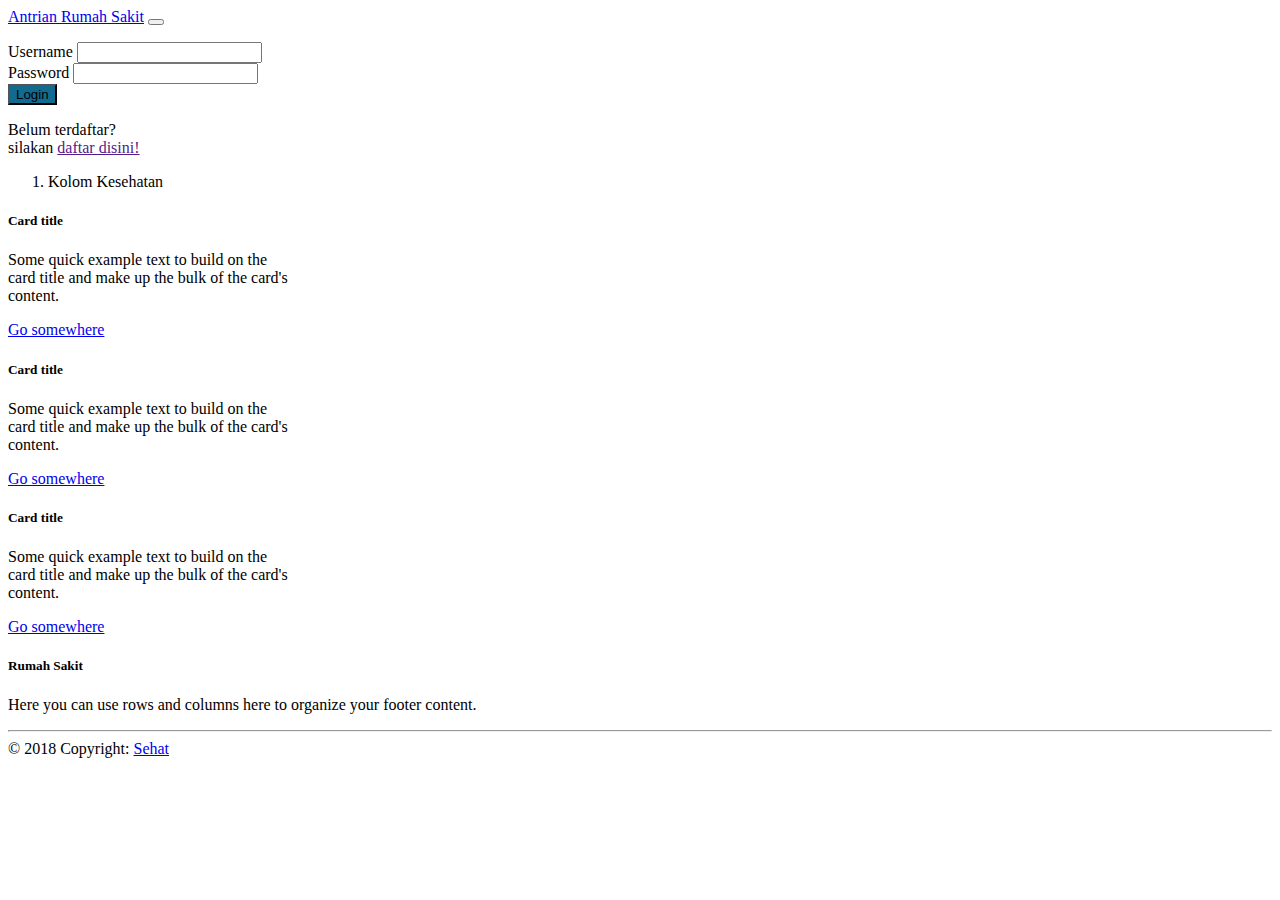
<file: index.html>
<!DOCTYPE <!DOCTYPE html>
<html>
<head>
    <!--Title section-->
    <title>Antrian Rumah Sakit</title>
    <!--Meta section-->
    <meta charset="utf-8" />
    <meta http-equiv="X-UA-Compatible" content="IE=edge">
    <meta name="viewport" content="width=device-width, initial-scale=1">
    <!--CSS section-->
    <link rel="stylesheet" href="css/style.css">
    <link rel="stylesheet" href="https://stackpath.bootstrapcdn.com/bootstrap/4.1.3/css/bootstrap.min.css" integrity="sha384-MCw98/SFnGE8fJT3GXwEOngsV7Zt27NXFoaoApmYm81iuXoPkFOJwJ8ERdknLPMO" crossorigin="anonymous">
</head>
<body>
    <!--Navbar section-->
    <nav class="navbar navbar-expand-lg navbar-dark bg-info">
        <a class="navbar-brand" href="#">Antrian Rumah Sakit</a>
        <button class="navbar-toggler" type="button" data-toggle="collapse" data-target="#navbarSupportedContent" aria-controls="navbarSupportedContent" aria-expanded="false" aria-label="Toggle navigation">
            <span class="navbar-toggler-icon"></span>
        </button>
        <div class="collapse navbar-collapse" id="navbarSupportedContent">
            <ul class="navbar-nav mr-auto">
                <!-- <li class="nav-item">
                    <a class="nav-link" href="#">Lihat Antrian</a>
                </li> -->
            </ul>
        </div>
    </nav>
    <!--Fluid jumbotron-->
    <div class="jumbotron jumbotron-fluid">
        <div class="container">
            <div class="mx-auto" style="width: 18rem">
                <div class="card shadow-sm">
                    <div class="card-body rounded text-center">
                        <form>
                            <!-- <legend class='text-center bg-button p-1 text-white rounded'>Login</legend> -->
                            <div class="form-group">
                                <label>Username</label>
                                <input type="text" name="username" class="form-control border-bottom border-right-0 border-top-0 border-left-0">
                            </div>
                            <div>
                                <label>Password</label>
                                <input type="password" name="password" class="form-control border-bottom border-right-0 border-top-0 border-left-0">
                            </div>
                            <div class="text-center">
                                <button type="submit" value="Masuk" class="btn bg-button text-white mt-3">Login</button>
                            </div>
                            <p class="mt-2">Belum terdaftar? <br>silakan <a href="">daftar disini!</a></p>
                        </form>
                    </div>
                </div>
            </div>
            <!-- <div class="row justify-content-center">
                <div class="col-sm text-center">
                    <button type="button" class="btn bg-button text-white shadow-lg p-3 mb-3">Masuk</button>
                </div>
            </div>
            <div class="row justify-content-center">
                <div class="col-sm text-center">
                    <button type="button" class="btn shadow-lg bg-button text-white pl-3 pr-3 mb-3">Masuk</button>
                </div>
            </div> -->
        </div>
    </div>
    <!--Container first section-->
    <!-- <div class="container">
        <h1 class="text-center marbot-header">Kenapa sih harus sehat?</h1>
        <div class="row align-items-center text-center margin-section">
            <div class="col-4">
                <img src="img/manfaat-2.svg" style="width: 50%; height: auto;">
            </div>
            <div class="col-8">
                <p>Lorem ipsum dolor sit amet</p>
            </div>
        </div>
        <div class="row align-items-center text-center margin-section">
            <div class="col-4">
                <img src="img/manfaat-1.svg" style="width: 50%; height: auto;">
            </div>
            <div class="col-8">
                <p>Lorem ipsum dolor sit amet</p>
            </div>
        </div>
        <div class="row align-items-center text-center margin-section">
            <div class="col-4">
                <img src="img/image-section-1.jpg" style="width: 50%; height: auto;">
            </div>
            <div class="col-8">
                <p>Lorem ipsum dolor sit amet</p>
            </div>
        </div>
    </div> -->
    <!--container second content-->
    <div class="container-fluid bg-dark">
        <!--Title of coloumn-->
        <nav class="p-2" style="width: 18rem" aria-label="breadcrumb" >
            <ol class="breadcrumb">
                <li class="breadcrumb-item active">Kolom Kesehatan</li>
            </ol>
        </nav>
        <!--row section-->
        <div class="container">
            <div class="row justify-content-between justify-content-center">
                <div clas="col-sm">
                    <!--card section-->
                    <div class="card shadow-sm p-3 mb-5 bg-white rounded" style="width: 18rem;">
                        <div class="card-body">
                            <h5 class="card-title">Card title</h5>
                            <p class="card-text">Some quick example text to build on the card title and make up the bulk of the card's content.</p>
                            <a href="#" class="btn btn-primary">Go somewhere</a>
                        </div>
                    </div>
                </div>
                <div clas="col-sm" >
                    <!--car section-->
                    <div class="card shadow-sm p-3 mb-5 bg-white rounded" style="width: 18rem;">
                        <div class="card-body">
                            <h5 class="card-title">Card title</h5>
                            <p class="card-text">Some quick example text to build on the card title and make up the bulk of the card's content.</p>
                            <a href="#" class="btn btn-primary">Go somewhere</a>
                        </div>
                    </div>
                </div>
                <div clas="col-sm">
                    <!--Card section-->
                    <div class="card shadow-sm p-3 mb-5 bg-white rounded" style="width: 18rem;">
                        <div class="card-body">
                            <h5 class="card-title">Card title</h5>
                            <p class="card-text">Some quick example text to build on the card title and make up the bulk of the card's content.</p>
                            <a href="#" class="btn btn-primary">Go somewhere</a>
                        </div>
                    </div>
                </div>
            </div>
        </div>
    </div>
    <!-- Footer -->
    <footer class="page-footer font-small text-white bg-info pt-4">
        <!-- Footer Links -->
        <div class="container-fluid text-center text-md-left">
          <!-- Grid row -->
          <div class="row">
    
            <!-- Grid column -->
            <div class="col-md-6 mt-md-0 mt-3">
    
              <!-- Content -->
              <h5 class="text-uppercase">Rumah Sakit</h5>
              <p>Here you can use rows and columns here to organize your footer content.</p>
    
            </div>
            <!-- Grid column -->
    
            <hr class="clearfix w-100 d-md-none pb-3">
            <!-- Grid column -->
        </div>
        <!-- Footer Links -->
    
        <!-- Copyright -->
        <div class="footer-copyright text-center py-3">© 2018 Copyright:
          <a href="https://mdbootstrap.com/education/bootstrap/" class="text-white">Sehat</a>
        </div>
        <!-- Copyright -->
    
      </footer>
      <!-- Footer -->
    <!-- javascript -->
    <script src="https://code.jquery.com/jquery-3.3.1.slim.min.js" integrity="sha384-q8i/X+965DzO0rT7abK41JStQIAqVgRVzpbzo5smXKp4YfRvH+8abtTE1Pi6jizo" crossorigin="anonymous"></script>
    <script src="https://cdnjs.cloudflare.com/ajax/libs/popper.js/1.14.3/umd/popper.min.js" integrity="sha384-ZMP7rVo3mIykV+2+9J3UJ46jBk0WLaUAdn689aCwoqbBJiSnjAK/l8WvCWPIPm49" crossorigin="anonymous"></script>
    <script src="https://stackpath.bootstrapcdn.com/bootstrap/4.1.3/js/bootstrap.min.js" integrity="sha384-ChfqqxuZUCnJSK3+MXmPNIyE6ZbWh2IMqE241rYiqJxyMiZ6OW/JmZQ5stwEULTy" crossorigin="anonymous"></script>
</body>
</html>
</file>
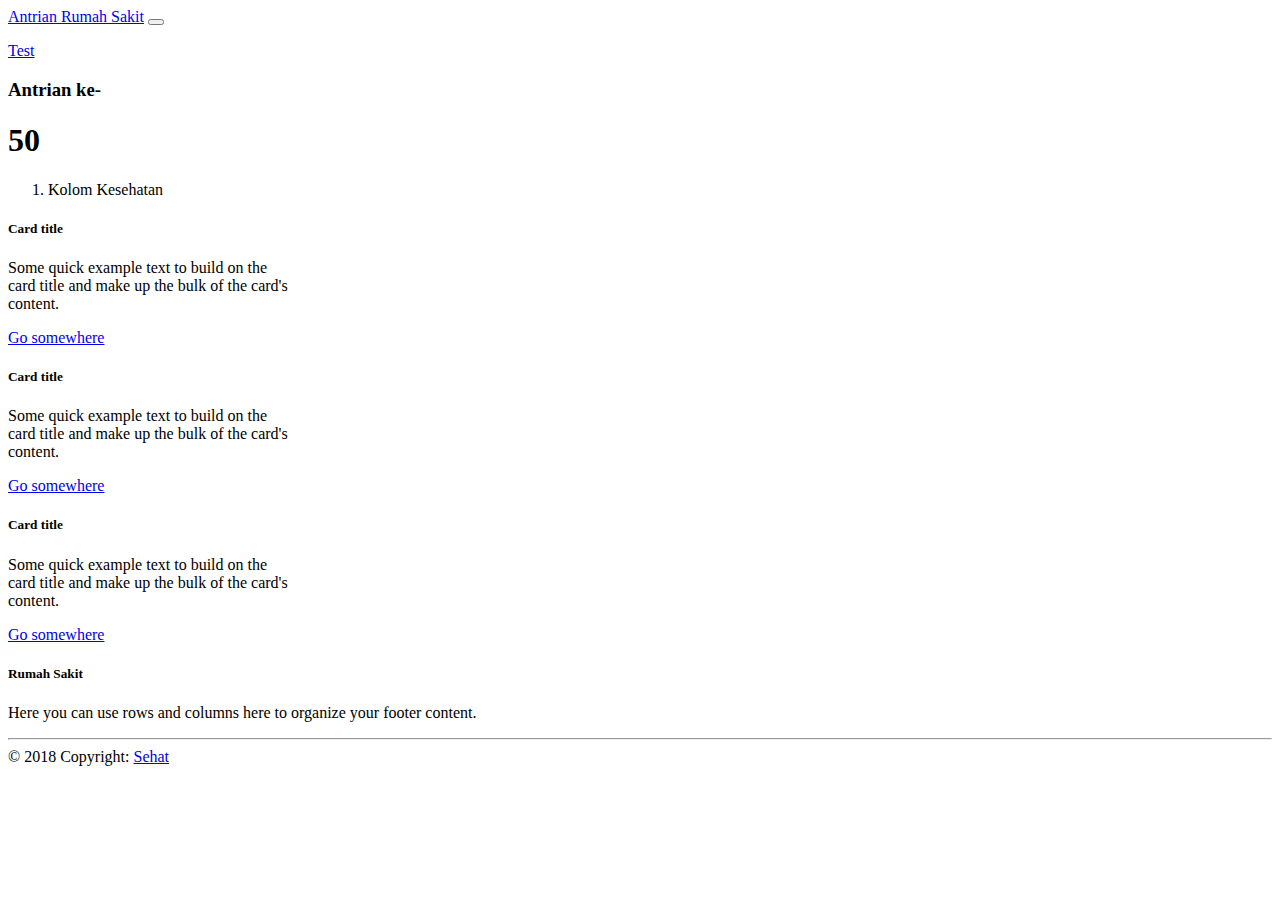
<file: login-user.html>
<!DOCTYPE <!DOCTYPE html>
<html>
<head>
    <!--Title section-->
    <title>Antrian Rumah Sakit</title>
    <!--Meta section-->
    <meta charset="utf-8" />
    <meta http-equiv="X-UA-Compatible" content="IE=edge">
    <meta name="viewport" content="width=device-width, initial-scale=1">
    <!--CSS section-->
    <link rel="stylesheet" href="css/style.css">
    <link rel="stylesheet" href="https://stackpath.bootstrapcdn.com/bootstrap/4.1.3/css/bootstrap.min.css" integrity="sha384-MCw98/SFnGE8fJT3GXwEOngsV7Zt27NXFoaoApmYm81iuXoPkFOJwJ8ERdknLPMO" crossorigin="anonymous">
</head>
<body>
    <!--Navbar section-->
    <nav class="navbar navbar-expand-lg navbar-dark bg-info">
        <a class="navbar-brand" href="#">Antrian Rumah Sakit</a>
        <button class="navbar-toggler" type="button" data-toggle="collapse" data-target="#navbarSupportedContent" aria-controls="navbarSupportedContent" aria-expanded="false" aria-label="Toggle navigation">
            <span class="navbar-toggler-icon"></span>
        </button>
        <div class="collapse navbar-collapse" id="navbarSupportedContent">
            <ul class="navbar-nav mr-auto">
                <!-- <li class="nav-item">
                    <a class="nav-link" href="#">Lihat Antrian</a>
                </li> -->
            </ul>
        </div>
        <a href="#" class="btn btn-success">Test</a>
    </nav>
    <!--Fluid jumbotron-->
    <div class="jumbotron jumbotron-fluid">
        <div class="container">
            <div class="mx-auto" style="width: 18rem">
                <div class="card shadow-sm">
                    <div class="card-body rounded text-center">
                        <h3>Antrian ke-</h3>
                        <h1>50</h1>
                    </div>
                </div>
            </div>
        </div>
    </div>
    <!--container second content-->
    <div class="container-fluid bg-dark">
        <!--Title of coloumn-->
        <nav class="p-2" style="width: 18rem" aria-label="breadcrumb" >
            <ol class="breadcrumb">
                <li class="breadcrumb-item active">Kolom Kesehatan</li>
            </ol>
        </nav>
        <!--row section-->
        <div class="container">
            <div class="row justify-content-between justify-content-center">
                <div clas="col-sm">
                    <!--card section-->
                    <div class="card shadow-sm p-3 mb-5 bg-white rounded" style="width: 18rem;">
                        <div class="card-body">
                            <h5 class="card-title">Card title</h5>
                            <p class="card-text">Some quick example text to build on the card title and make up the bulk of the card's content.</p>
                            <a href="#" class="btn btn-primary">Go somewhere</a>
                        </div>
                    </div>
                </div>
                <div clas="col-sm" >
                    <!--car section-->
                    <div class="card shadow-sm p-3 mb-5 bg-white rounded" style="width: 18rem;">
                        <div class="card-body">
                            <h5 class="card-title">Card title</h5>
                            <p class="card-text">Some quick example text to build on the card title and make up the bulk of the card's content.</p>
                            <a href="#" class="btn btn-primary">Go somewhere</a>
                        </div>
                    </div>
                </div>
                <div clas="col-sm">
                    <!--Card section-->
                    <div class="card shadow-sm p-3 mb-5 bg-white rounded" style="width: 18rem;">
                        <div class="card-body">
                            <h5 class="card-title">Card title</h5>
                            <p class="card-text">Some quick example text to build on the card title and make up the bulk of the card's content.</p>
                            <a href="#" class="btn btn-primary">Go somewhere</a>
                        </div>
                    </div>
                </div>
            </div>
        </div>
    </div>
    <!-- Footer -->
    <footer class="page-footer font-small text-white bg-info pt-4">
        <!-- Footer Links -->
        <div class="container-fluid text-center text-md-left">
          <!-- Grid row -->
          <div class="row">
    
            <!-- Grid column -->
            <div class="col-md-6 mt-md-0 mt-3">
    
              <!-- Content -->
              <h5 class="text-uppercase">Rumah Sakit</h5>
              <p>Here you can use rows and columns here to organize your footer content.</p>
    
            </div>
            <!-- Grid column -->
    
            <hr class="clearfix w-100 d-md-none pb-3">
            <!-- Grid column -->
        </div>
        <!-- Footer Links -->
    
        <!-- Copyright -->
        <div class="footer-copyright text-center py-3">© 2018 Copyright:
          <a href="https://mdbootstrap.com/education/bootstrap/" class="text-white">Sehat</a>
        </div>
        <!-- Copyright -->
    
      </footer>
      <!-- Footer -->
    <!-- javascript -->
    <script src="https://code.jquery.com/jquery-3.3.1.slim.min.js" integrity="sha384-q8i/X+965DzO0rT7abK41JStQIAqVgRVzpbzo5smXKp4YfRvH+8abtTE1Pi6jizo" crossorigin="anonymous"></script>
    <script src="https://cdnjs.cloudflare.com/ajax/libs/popper.js/1.14.3/umd/popper.min.js" integrity="sha384-ZMP7rVo3mIykV+2+9J3UJ46jBk0WLaUAdn689aCwoqbBJiSnjAK/l8WvCWPIPm49" crossorigin="anonymous"></script>
    <script src="https://stackpath.bootstrapcdn.com/bootstrap/4.1.3/js/bootstrap.min.js" integrity="sha384-ChfqqxuZUCnJSK3+MXmPNIyE6ZbWh2IMqE241rYiqJxyMiZ6OW/JmZQ5stwEULTy" crossorigin="anonymous"></script>
</body>
</html>
</file>
<file: css/style.css>
.marbot{
    margin-bottom: 25%;
    margin-top: 25%;
}

.marbot-header {
    margin-top: 5%;
    margin-bottom: 2%;
}

.margin-section {
    margin: 3%;
}

.padding-section {
    padding: 5%;
}

.bg-button {
    background-color: #116b90;
}

@media only screen and (min-device-width: 375px) and (max-device-width: 812){
    .flex-center {
        flex-direction: column;
        justify-content: center;
    }
}
</file>
